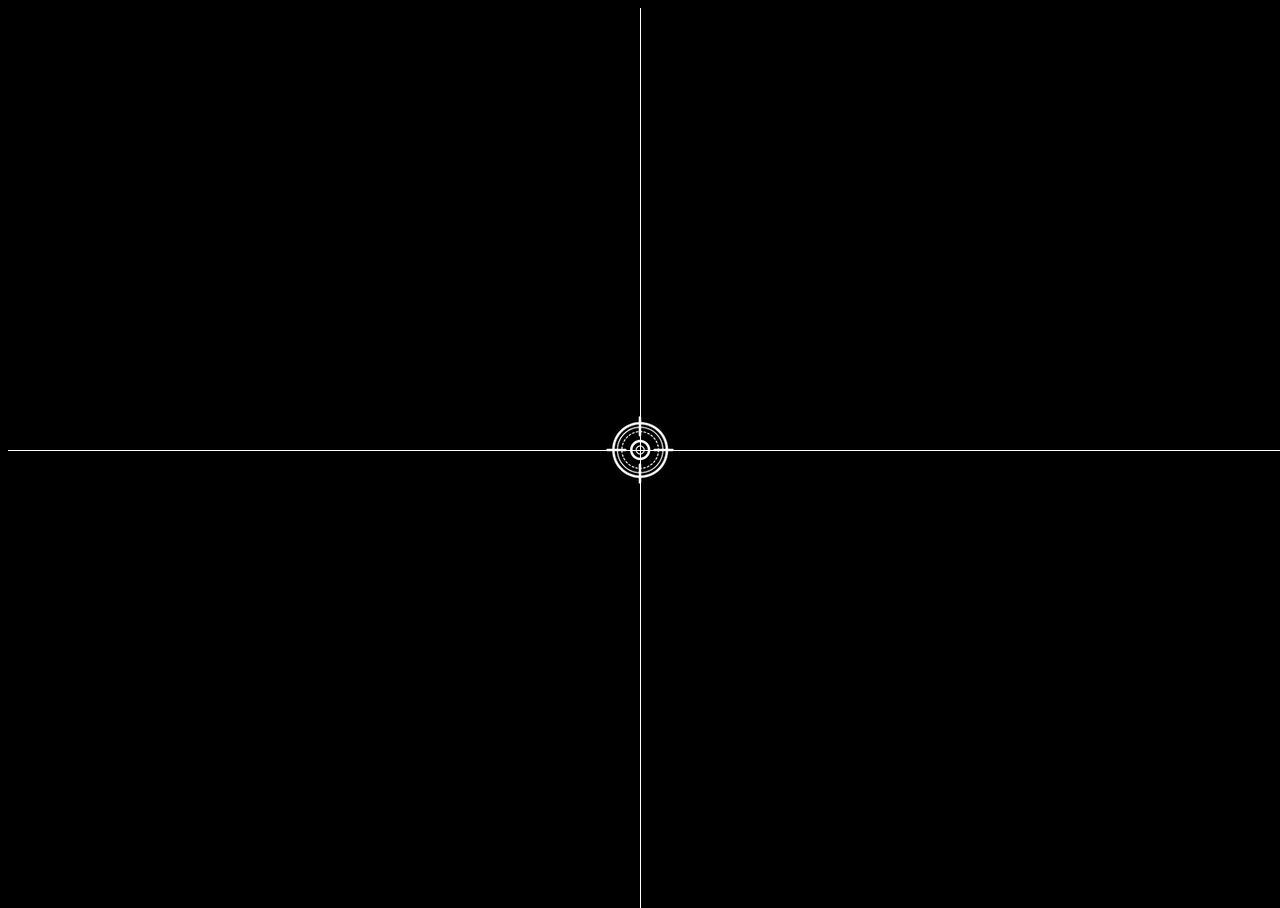
<file: coordinates-200701-141418/coordinates/index.html>
<!DOCTYPE html>
<html lang="en">
  <head>
    <meta charset="UTF-8" />
    <meta name="viewport" content="width=device-width, initial-scale=1.0" />
    <title>Coordinates</title>
    <script src="main.js" defer></script>
    <link rel="stylesheet" href="style.css" />
  </head>
  <body>
    <div class="line horizontal"></div>
    <div class="line vertical"></div>
    <img id="pointer" src="./img/target.png" alt="pointer">
    <div id="cursorCoordinates"></div>
  </body>
</html>
</file>
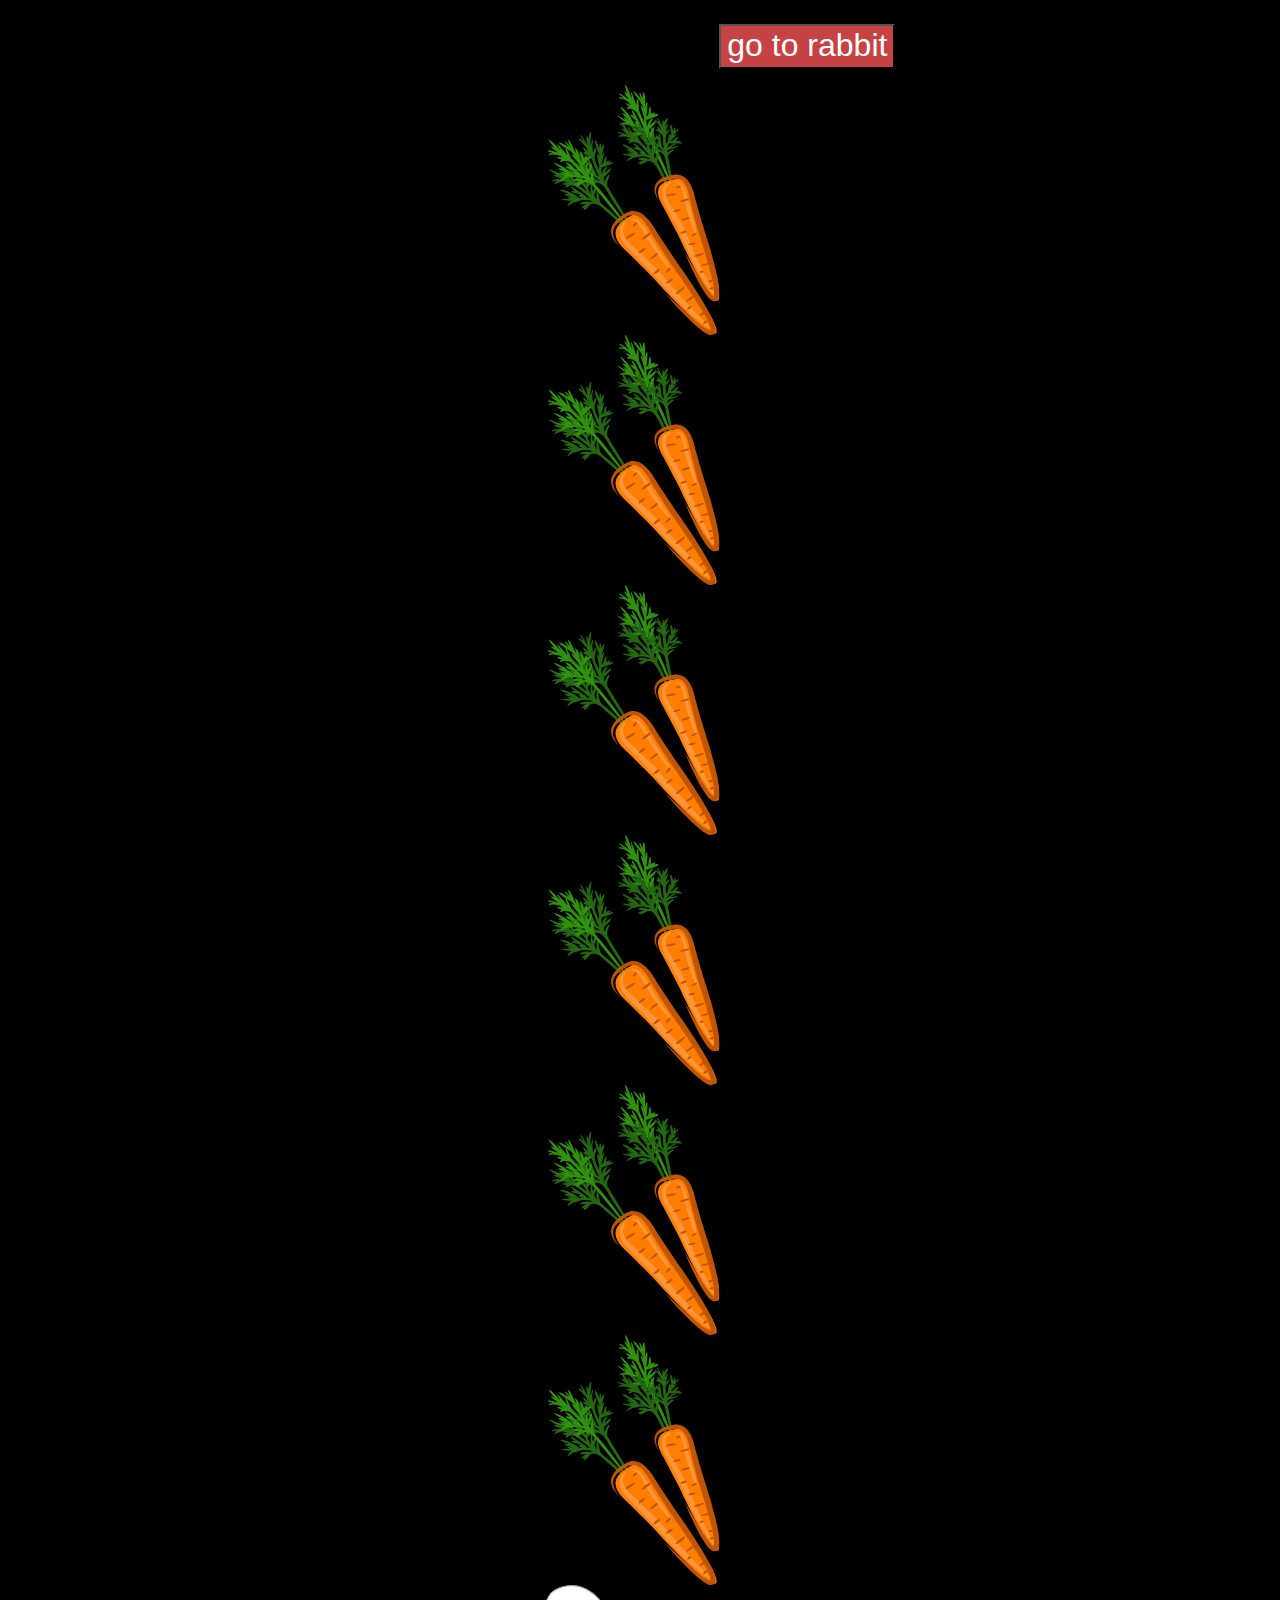
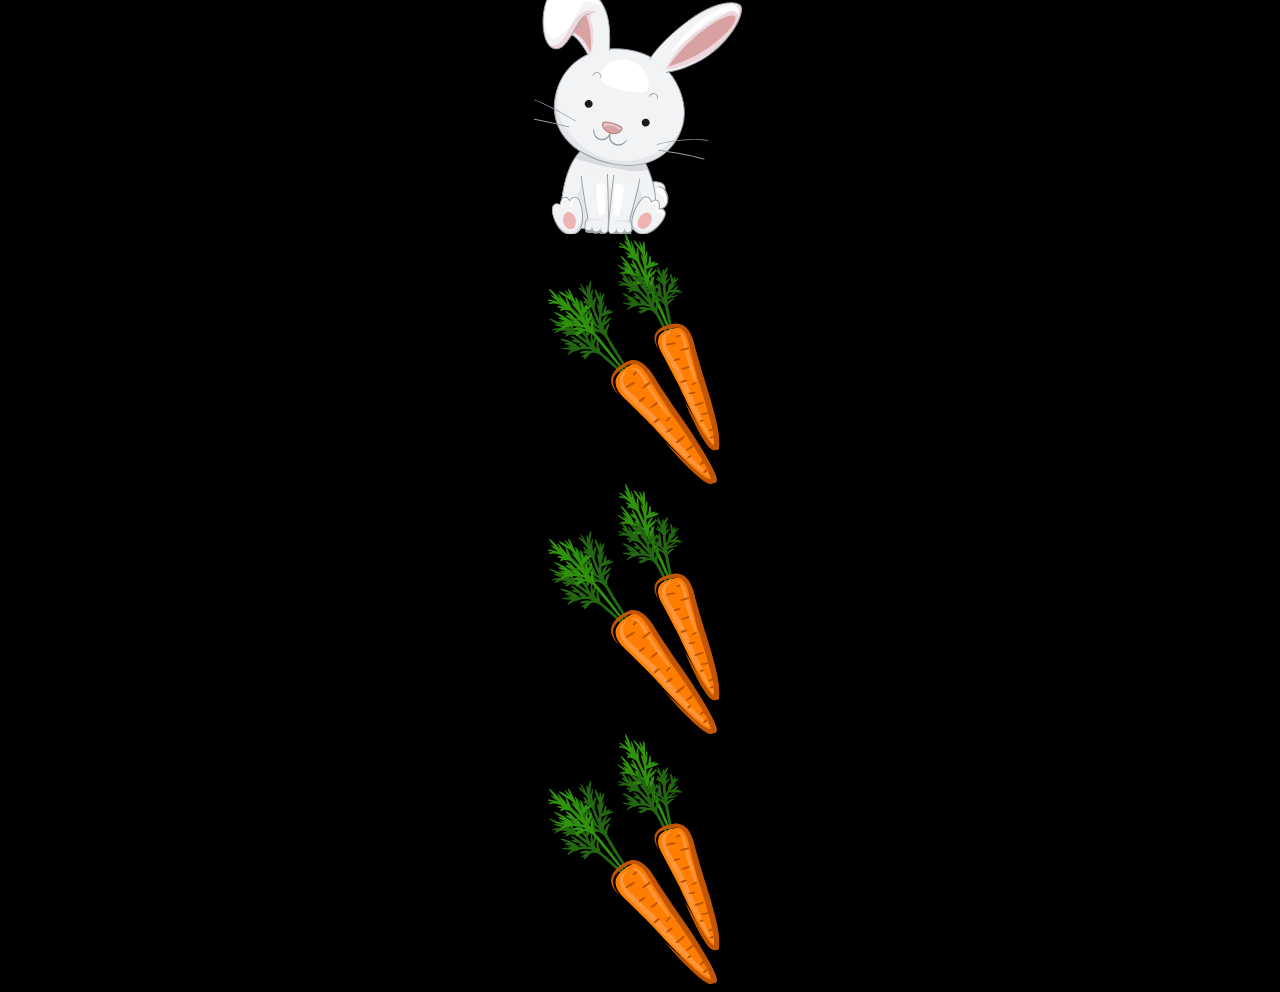
<file: rabbits-200701-141332/rabbits/index.html>
/*
Name: Jinwook Shin
Date: 2/19/2021
How to:

*/

<!DOCTYPE html>
<html lang="en">
  <head>
    <meta charset="UTF-8" />
    <meta name="viewport" content="width=device-width, initial-scale=1.0" />
    <title>Scroll</title>
    <style>
      body{
        background-color: black;
        text-align: center;
      }
      
      img{
        display: block;
        margin: auto;
      }

      button{
        background-color: rgb(199, 66, 66);
        color: white;
        outline: none;
        cursor: pointer;
        font-size: 32px;
        margin: 16px 0;
        padding-bottom: 3px;
      }
    </style>
  </head>
  <body>
    <button id="locateRabbitButton">go to rabbit</button>
    <img src="img/carrot.png" alt="carrot"></img>
    <!-- <div id="rabbit"></div> -->
    <img src="img/carrot.png" alt="carrot"></img>
    <img src="img/carrot.png" alt="carrot"></img>
    <img src="img/carrot.png" alt="carrot"></img>
    <img src="img/carrot.png" alt="carrot"></img>
    <img src="img/carrot.png" alt="carrot"></img>
    <img id="rabbit" src="img/rabbit.png" alt="rabbit"></img>
    <img src="img/carrot.png" alt="carrot"></img>
    <img src="img/carrot.png" alt="carrot"></img>
    <img src="img/carrot.png" alt="carrot"></img>
    <script>
      const carrot = document.querySelector('.carrot');
      const rabbit = document.querySelector('#rabbit');
      const button = document.querySelector('#locateRabbitButton');
      button.addEventListener('click', ()=>{
        // console.log(rabbit.getBoundingClientRect());
        rabbit.scrollIntoView({behavior: 'smooth', block: 'center'})
      })
    </script>
  </body>
</html>
</file>
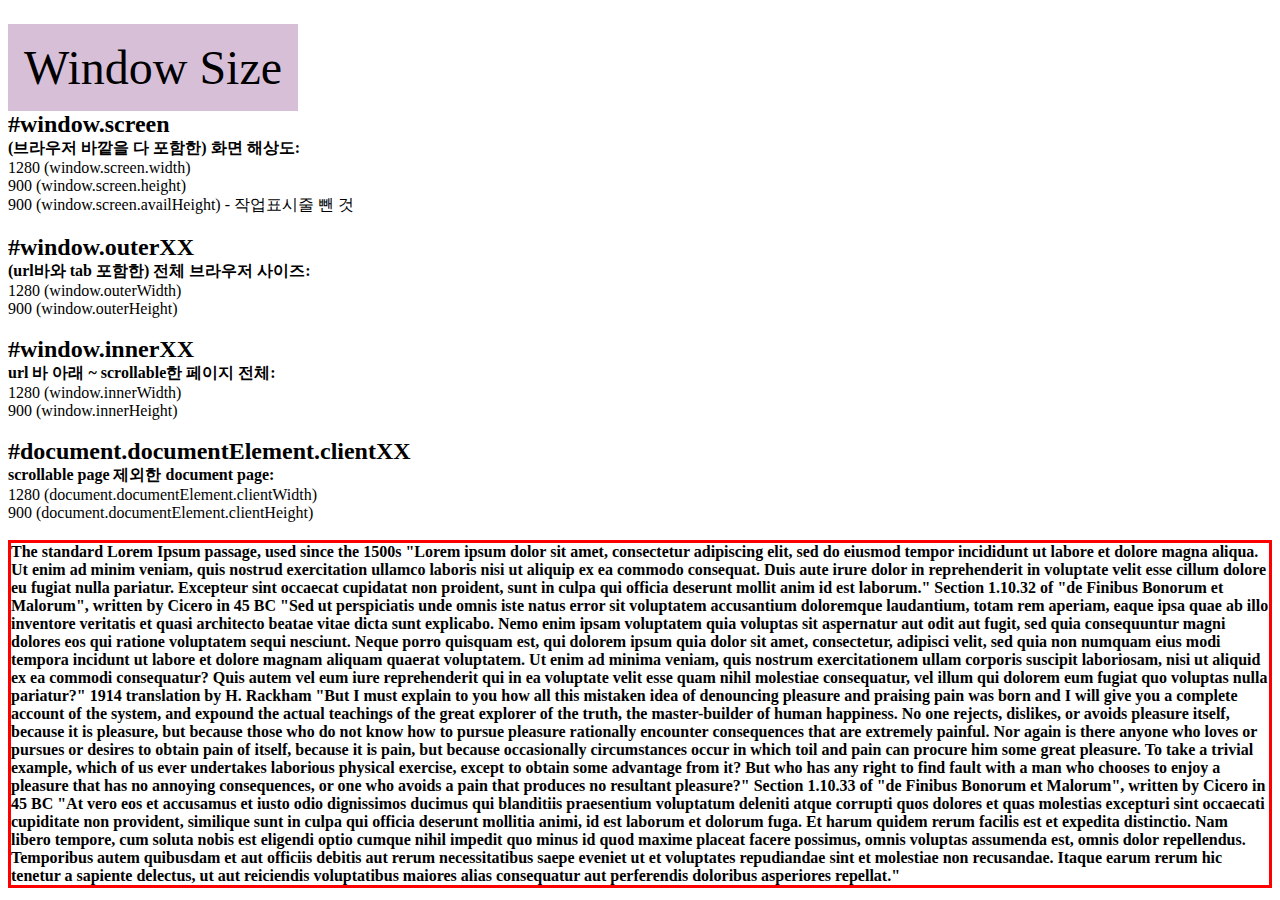
<file: exercise1_window_size.html>
<!-- https://www.codingfactory.net/10930 -->





<!DOCTYPE html>
<html lang="en">
<head>
    <meta charset="UTF-8">
    <meta name="viewport" content="width=device-width, initial-scale=1.0">
    <title>Window Size</title>
    <style>
        .tag{
            display: inline-block;
            font-size: 48px;
            padding: 16px;
            margin-top: 16px;
            background-color: thistle;
        }

        #filler{
            /* display: none; */
            border: 3px solid red;
            font-weight: 700;
        }

        h2{
            display: inline;
        }
    </style>
</head>
<body>
    <div class="tag">Window Size</div>
    <div id="print"></div>
    <div id="filler">The standard Lorem Ipsum passage, used since the 1500s
        "Lorem ipsum dolor sit amet, consectetur adipiscing elit, sed do eiusmod tempor incididunt ut labore et dolore magna aliqua. Ut enim ad minim veniam, quis nostrud exercitation ullamco laboris nisi ut aliquip ex ea commodo consequat. Duis aute irure dolor in reprehenderit in voluptate velit esse cillum dolore eu fugiat nulla pariatur. Excepteur sint occaecat cupidatat non proident, sunt in culpa qui officia deserunt mollit anim id est laborum."
        Section 1.10.32 of "de Finibus Bonorum et Malorum", written by Cicero in 45 BC
        
        "Sed ut perspiciatis unde omnis iste natus error sit voluptatem accusantium doloremque laudantium, totam rem aperiam, eaque ipsa quae ab illo inventore veritatis et quasi architecto beatae vitae dicta sunt explicabo. Nemo enim ipsam voluptatem quia voluptas sit aspernatur aut odit aut fugit, sed quia consequuntur magni dolores eos qui ratione voluptatem sequi nesciunt. Neque porro quisquam est, qui dolorem ipsum quia dolor sit amet, consectetur, adipisci velit, sed quia non numquam eius modi tempora incidunt ut labore et dolore magnam aliquam quaerat voluptatem. Ut enim ad minima veniam, quis nostrum exercitationem ullam corporis suscipit laboriosam, nisi ut aliquid ex ea commodi consequatur? Quis autem vel eum iure reprehenderit qui in ea voluptate velit esse quam nihil molestiae consequatur, vel illum qui dolorem eum fugiat quo voluptas nulla pariatur?"
        1914 translation by H. Rackham
        
        "But I must explain to you how all this mistaken idea of denouncing pleasure and praising pain was born and I will give you a complete account of the system, and expound the actual teachings of the great explorer of the truth, the master-builder of human happiness. No one rejects, dislikes, or avoids pleasure itself, because it is pleasure, but because those who do not know how to pursue pleasure rationally encounter consequences that are extremely painful. Nor again is there anyone who loves or pursues or desires to obtain pain of itself, because it is pain, but because occasionally circumstances occur in which toil and pain can procure him some great pleasure. To take a trivial example, which of us ever undertakes laborious physical exercise, except to obtain some advantage from it? But who has any right to find fault with a man who chooses to enjoy a pleasure that has no annoying consequences, or one who avoids a pain that produces no resultant pleasure?"
        Section 1.10.33 of "de Finibus Bonorum et Malorum", written by Cicero in 45 BC
        
        "At vero eos et accusamus et iusto odio dignissimos ducimus qui blanditiis praesentium voluptatum deleniti atque corrupti quos dolores et quas molestias excepturi sint occaecati cupiditate non provident, similique sunt in culpa qui officia deserunt mollitia animi, id est laborum et dolorum fuga. Et harum quidem rerum facilis est et expedita distinctio. Nam libero tempore, cum soluta nobis est eligendi optio cumque nihil impedit quo minus id quod maxime placeat facere possimus, omnis voluptas assumenda est, omnis dolor repellendus. Temporibus autem quibusdam et aut officiis debitis aut rerum necessitatibus saepe eveniet ut et voluptates repudiandae sint et molestiae non recusandae. Itaque earum rerum hic tenetur a sapiente delectus, ut aut reiciendis voluptatibus maiores alias consequatur aut perferendis doloribus asperiores repellat."
    </div>
    <script>
        const print = document.querySelector('#print');
        function getScreenSize(){
            print.innerHTML = "<h2>" + "#window.screen " + "</h2>" + "<strong>" + "<br>" + "(브라우저 바깥을 다 포함한) 화면 해상도: " + "</strong>" + "<br>" + window.screen.width + " (window.screen.width)" + "<br>" +  window.screen.height + " (window.screen.height)" + "<br>" + window.screen.availHeight + " (window.screen.availHeight) - 작업표시줄 뺀 것" + "<br><br>";
            print.innerHTML += "<h2>" + "#window.outerXX " + "</h2>" + "<strong>" + "<br>" + "(url바와 tab 포함한) 전체 브라우저 사이즈: " + "</strong>" + "<br>" + window.outerWidth + " (window.outerWidth)" + "<br>" + window.outerHeight + " (window.outerHeight)" + "<br><br>";
            print.innerHTML += "<h2>" + "#window.innerXX " + "</h2>" + "<strong>" + "<br>" + "url 바 아래 ~ scrollable한 페이지 전체: " + "</strong>" + "<br>" + window.innerWidth + " (window.innerWidth)" + "<br>" + window.innerHeight + " (window.innerHeight)" + "<br><br>";
            print.innerHTML += "<h2>" + "#document.documentElement.clientXX " + "</h2>" + "<strong>" + "<br>" + "scrollable page 제외한 document page: " + "</strong>" + "<br>" + document.documentElement.clientWidth + " (document.documentElement.clientWidth)" + "<br>" + document.documentElement.clientHeight + " (document.documentElement.clientHeight)" + "<br><br>";
        }
        window.addEventListener('resize', ()=> {
            getScreenSize();
        });
        getScreenSize();
    </script>
    
</body>
</html>
</file>
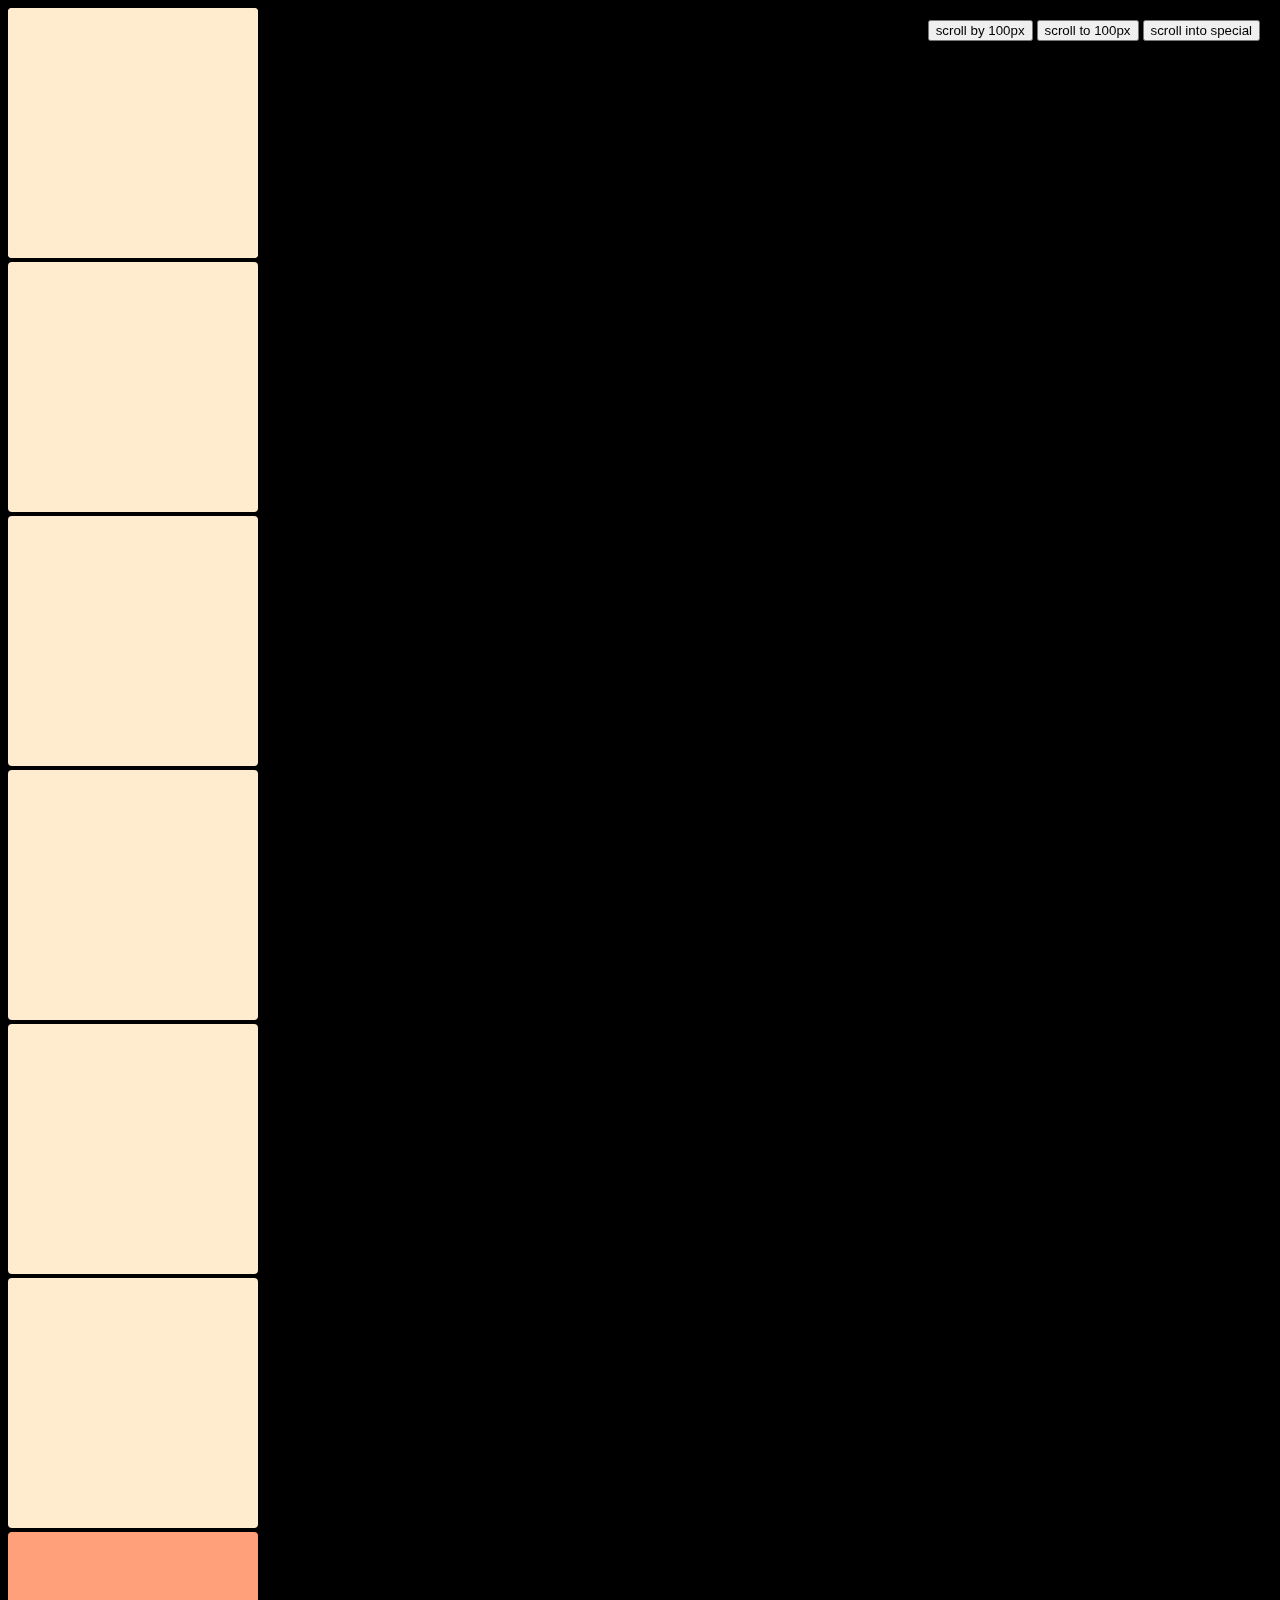
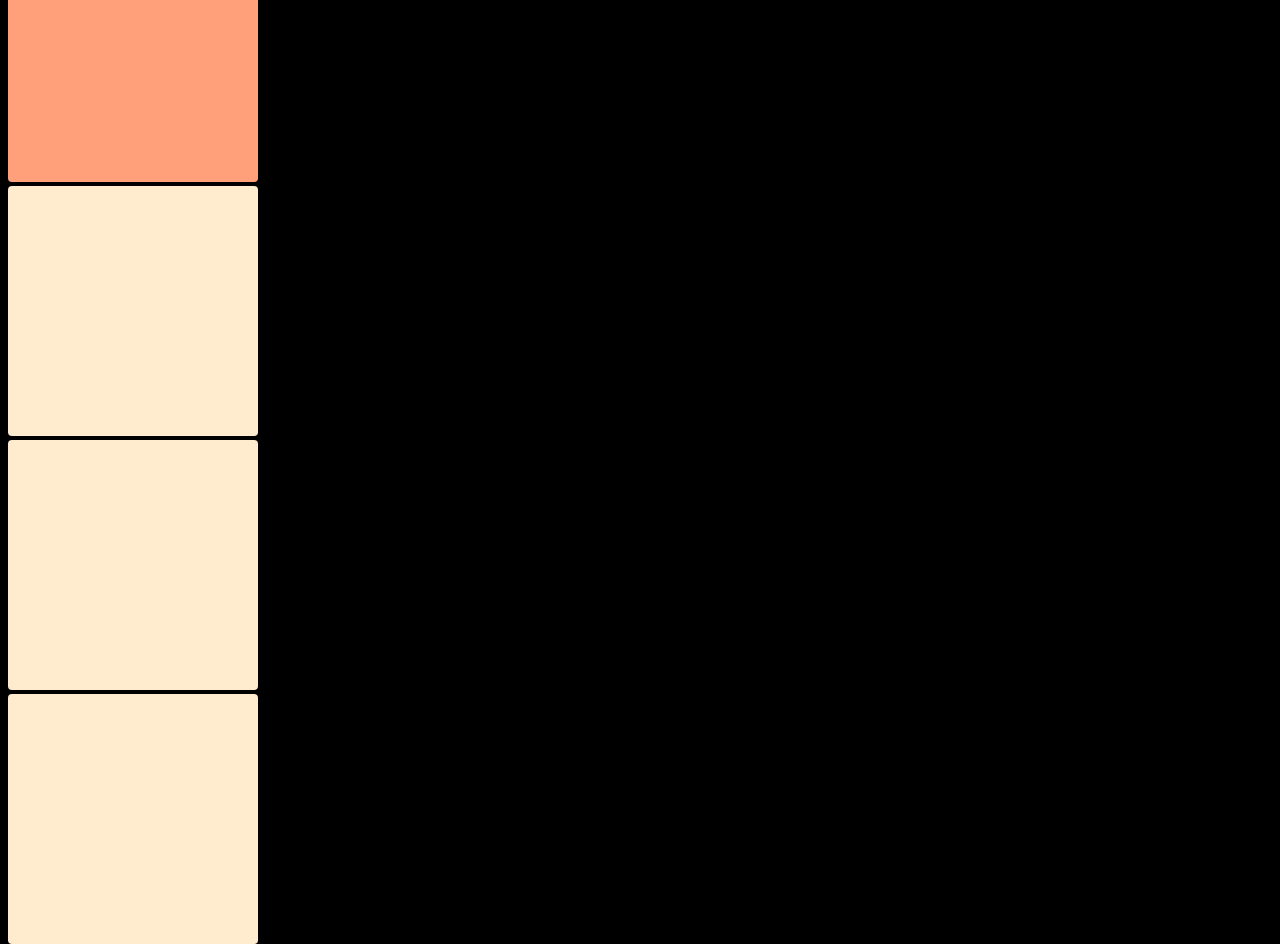
<file: window_coordinates.html>
<!DOCTYPE html>
<html lang="en">
<head>
  <meta charset="UTF-8">
  <meta name="viewport" content="width=device-width, initial-scale=1.0">
  <title>Window Coordinates</title>
  <style>
    body{
      background-color: black;
    }
    div{
      width: 250px;
      height: 250px;
      background-color: blanchedalmond;
      margin-bottom: 4px;
      border-radius: 4px;
    }
    .special{
      background-color: lightsalmon;
    }
    aside{
      position: fixed;
      top: 20px;
      right: 20px;
    }
  </style>
</head>
<body>
  <div class="rectangles">
    <div></div>
    <div></div>
    <div></div>
    <div></div>
    <div></div>
    <div></div>
    <div class="special"></div>
    <div></div>
    <div></div>
    <div></div>
    <aside>
      <button class="scroll-by">scroll by 100px</button>
      <button class="scroll-to">scroll to 100px</button>
      <button class="scroll-into">scroll into special</button>
    </aside>
  </div>
  <script>
    let special = document.querySelector(".special");
    let scrollBy = document.querySelector(".scroll-by");
    let scrollTo = document.querySelector(".scroll-to");
    let scrollInto = document.querySelector(".scroll-into");
    special.addEventListener('click', (event)=>{
      getClient(event);
      getPage(event);
      getBoundingClientRect(event);
    })
    scrollBy.addEventListener('click', ()=>{
      window.scrollBy({top: 100, left: 0, behavior: 'smooth'});
    })
    scrollTo.addEventListener('click', ()=>{
      window.scrollTo(0, 100);
    })
    scrollInto.addEventListener('click', ()=>{
      special.scrollIntoView();
    })

    function getClient(event){
      console.log("clientX: " + event.clientX + "\nclientY: " + event.clientY);
    }

    function getPage(event){
      console.log("pageX: " + event.pageX + "\npageY: " + event.pageY);
    }

    function getBoundingClientRect(event){
      console.log(special.getBoundingClientRect());
    }
  </script>
</body>
</html>
</file>
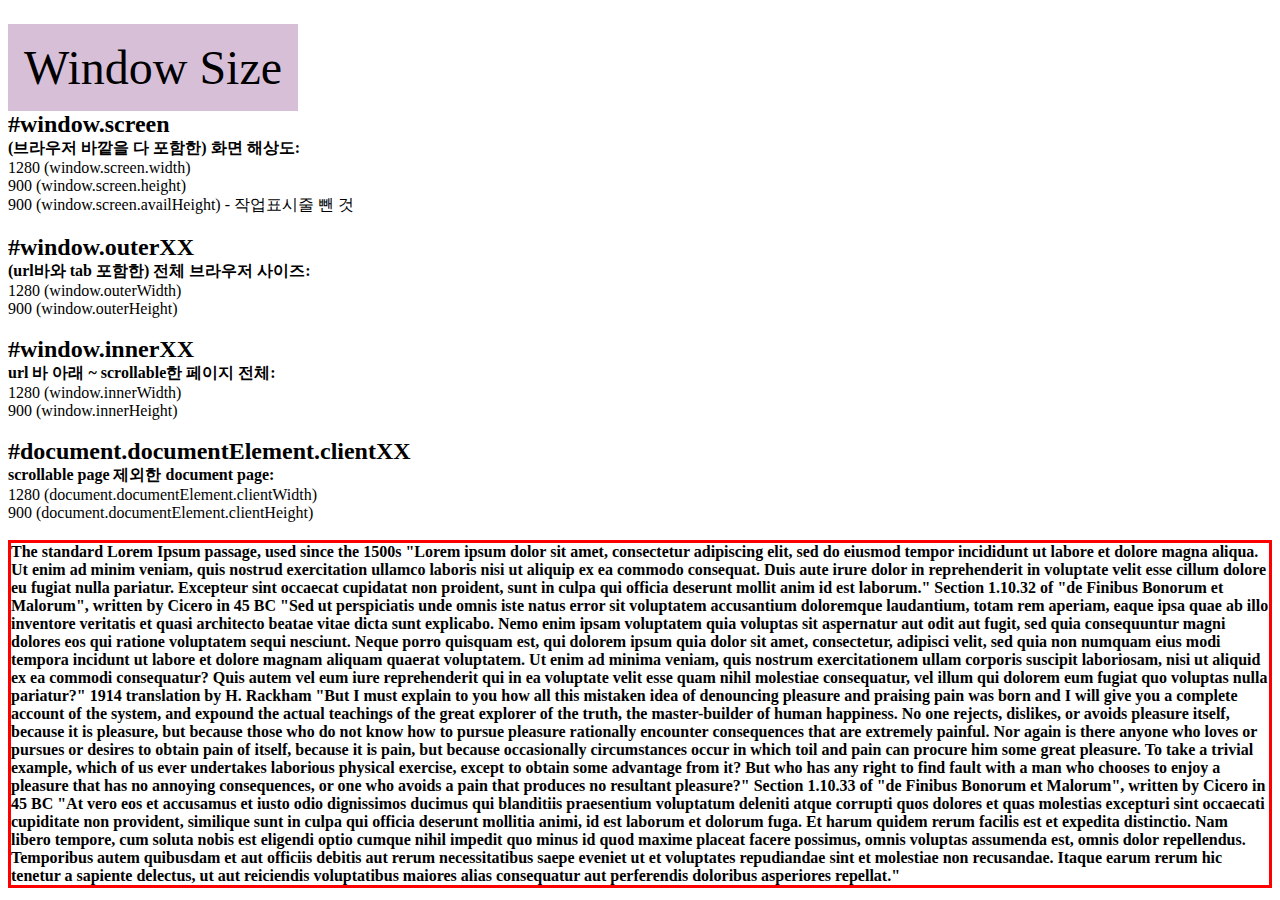
<file: window_size.html>
<!-- https://www.codingfactory.net/10930 -->

<!DOCTYPE html>
<html lang="en">
<head>
    <meta charset="UTF-8">
    <meta name="viewport" content="width=device-width, initial-scale=1.0">
    <title>Window Size</title>
    <style>
        .tag{
            display: inline-block;
            font-size: 48px;
            padding: 16px;
            margin-top: 16px;
            background-color: thistle;
        }

        #filler{
            /* display: none; */
            border: 3px solid red;
            font-weight: 700;
        }

        h2{
            display: inline;
        }
    </style>
</head>
<body>
    <div class="tag">Window Size</div>
    <div id="print"></div>
    <div id="filler">The standard Lorem Ipsum passage, used since the 1500s
        "Lorem ipsum dolor sit amet, consectetur adipiscing elit, sed do eiusmod tempor incididunt ut labore et dolore magna aliqua. Ut enim ad minim veniam, quis nostrud exercitation ullamco laboris nisi ut aliquip ex ea commodo consequat. Duis aute irure dolor in reprehenderit in voluptate velit esse cillum dolore eu fugiat nulla pariatur. Excepteur sint occaecat cupidatat non proident, sunt in culpa qui officia deserunt mollit anim id est laborum."
        Section 1.10.32 of "de Finibus Bonorum et Malorum", written by Cicero in 45 BC
        
        "Sed ut perspiciatis unde omnis iste natus error sit voluptatem accusantium doloremque laudantium, totam rem aperiam, eaque ipsa quae ab illo inventore veritatis et quasi architecto beatae vitae dicta sunt explicabo. Nemo enim ipsam voluptatem quia voluptas sit aspernatur aut odit aut fugit, sed quia consequuntur magni dolores eos qui ratione voluptatem sequi nesciunt. Neque porro quisquam est, qui dolorem ipsum quia dolor sit amet, consectetur, adipisci velit, sed quia non numquam eius modi tempora incidunt ut labore et dolore magnam aliquam quaerat voluptatem. Ut enim ad minima veniam, quis nostrum exercitationem ullam corporis suscipit laboriosam, nisi ut aliquid ex ea commodi consequatur? Quis autem vel eum iure reprehenderit qui in ea voluptate velit esse quam nihil molestiae consequatur, vel illum qui dolorem eum fugiat quo voluptas nulla pariatur?"
        1914 translation by H. Rackham
        
        "But I must explain to you how all this mistaken idea of denouncing pleasure and praising pain was born and I will give you a complete account of the system, and expound the actual teachings of the great explorer of the truth, the master-builder of human happiness. No one rejects, dislikes, or avoids pleasure itself, because it is pleasure, but because those who do not know how to pursue pleasure rationally encounter consequences that are extremely painful. Nor again is there anyone who loves or pursues or desires to obtain pain of itself, because it is pain, but because occasionally circumstances occur in which toil and pain can procure him some great pleasure. To take a trivial example, which of us ever undertakes laborious physical exercise, except to obtain some advantage from it? But who has any right to find fault with a man who chooses to enjoy a pleasure that has no annoying consequences, or one who avoids a pain that produces no resultant pleasure?"
        Section 1.10.33 of "de Finibus Bonorum et Malorum", written by Cicero in 45 BC
        
        "At vero eos et accusamus et iusto odio dignissimos ducimus qui blanditiis praesentium voluptatum deleniti atque corrupti quos dolores et quas molestias excepturi sint occaecati cupiditate non provident, similique sunt in culpa qui officia deserunt mollitia animi, id est laborum et dolorum fuga. Et harum quidem rerum facilis est et expedita distinctio. Nam libero tempore, cum soluta nobis est eligendi optio cumque nihil impedit quo minus id quod maxime placeat facere possimus, omnis voluptas assumenda est, omnis dolor repellendus. Temporibus autem quibusdam et aut officiis debitis aut rerum necessitatibus saepe eveniet ut et voluptates repudiandae sint et molestiae non recusandae. Itaque earum rerum hic tenetur a sapiente delectus, ut aut reiciendis voluptatibus maiores alias consequatur aut perferendis doloribus asperiores repellat."
    </div>
    <script>
        const print = document.querySelector('#print');
        function getScreenSize(){
            print.innerHTML = "<h2>" + "#window.screen " + "</h2>" + "<strong>" + "<br>" + "(브라우저 바깥을 다 포함한) 화면 해상도: " + "</strong>" + "<br>" + window.screen.width + " (window.screen.width)" + "<br>" +  window.screen.height + " (window.screen.height)" + "<br>" + window.screen.availHeight + " (window.screen.availHeight) - 작업표시줄 뺀 것" + "<br><br>";
            print.innerHTML += "<h2>" + "#window.outerXX " + "</h2>" + "<strong>" + "<br>" + "(url바와 tab 포함한) 전체 브라우저 사이즈: " + "</strong>" + "<br>" + window.outerWidth + " (window.outerWidth)" + "<br>" + window.outerHeight + " (window.outerHeight)" + "<br><br>";
            print.innerHTML += "<h2>" + "#window.innerXX " + "</h2>" + "<strong>" + "<br>" + "url 바 아래 ~ scrollable한 페이지 전체: " + "</strong>" + "<br>" + window.innerWidth + " (window.innerWidth)" + "<br>" + window.innerHeight + " (window.innerHeight)" + "<br><br>";
            print.innerHTML += "<h2>" + "#document.documentElement.clientXX " + "</h2>" + "<strong>" + "<br>" + "scrollable page 제외한 document page: " + "</strong>" + "<br>" + document.documentElement.clientWidth + " (document.documentElement.clientWidth)" + "<br>" + document.documentElement.clientHeight + " (document.documentElement.clientHeight)" + "<br><br>";
        }
        window.addEventListener('resize', ()=> {
            getScreenSize();
        });
        getScreenSize();
    </script>
</body>
</html>
</file>
<file: coordinates-200701-141418/coordinates/style.css>
html{
  overflow: hidden;
}

body{
  background-color: black;
}

#cursorCoordinates{
  /* background-color: aliceblue; */
  position: absolute;
  top: 50%;
  left: 50%;
  transform: translate(10px, 10px);
  color: white;
}

.line{
  position: absolute;
  background-color: white;
}

#pointer{
  position: absolute;
  top: 50%;
  left: 50%;
  transform: translate(-50%, -50%);
}

.vertical{
  width: 1px;
  height: 100%;
  left: 50%;
}

.horizontal{
  width: 100%;
  height: 1px;
  top: 50%;
}
</file>
